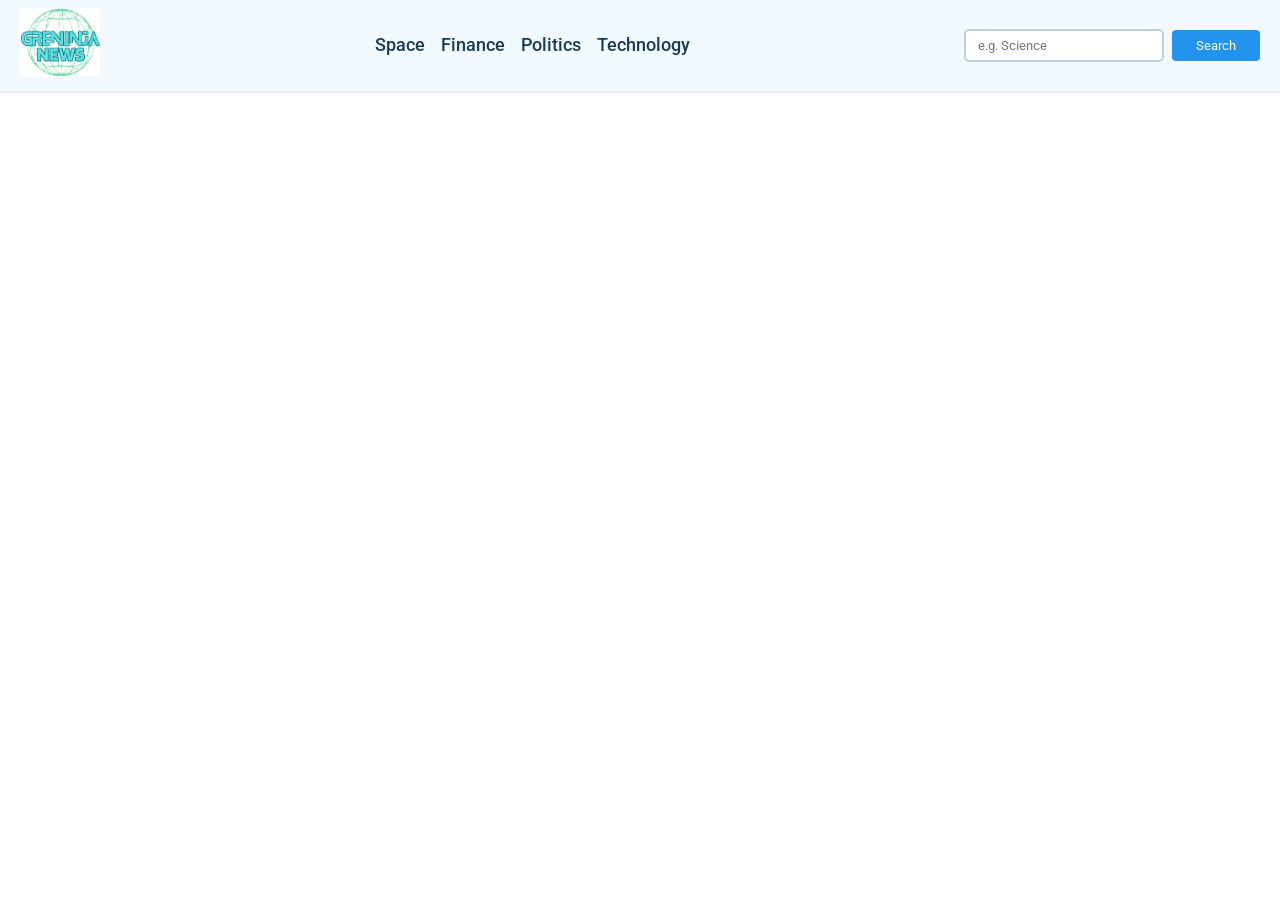
<file: index.html>
<!DOCTYPE html>
<html lang="en">
<head>
    <meta charset="UTF-8">
    <meta name="viewport" content="width=device-width, initial-scale=1.0">
    <title>News App</title>
    <link rel="stylesheet" href="style.css">
</head>
<body>

    <nav >
        <div class="main-nav container flex">
            <a href="#" onclick="reload()" class="company-logo">
                <img src="assets/logo.png" alt="This is logo">
            </a>
            <div class="nav-links">
                <ul class="flex">
                    <li class="hover-link nav-item" id="space" onclick="onNavItemClick('space')">Space</li>
                    <li class="hover-link nav-item" id="finance" onclick="onNavItemClick('finance')">Finance</li>
                    <li class="hover-link nav-item" id="politics" onclick="onNavItemClick('politics')">Politics</li>
                    <li class="hover-link nav-item" id="technology" onclick="onNavItemClick('technology')">Technology</li>
                </ul>
            </div>
            <div class="search-bar flex ">
                <input type="text" class="news-input" id="search-text" placeholder="e.g. Science">
                <button class="search-button" id="search-button">Search</button>
            </div>
        </div>
    </nav>
    
    <main>
        <div class="card-container container flex" id="cards-container">
        </div>
        
        
    </main>
    
    <template id="news-template-card">
        <div class="card">
            <div class="card-header">
                <img src="https://via.placeholder.com/400x200" alt="news-image" id="news-img">
            </div>
            <div class="card-content">
                <h3 id="news-title">This is Title</h3>
                <h6 class="news-source" id="news-source">End Gadget 26/7 2023</h6>
                <p class="news-desc" id="news-desc">Lorem ipsum dolor sit, amet consectetur adipisicing elit. Dignissimos, optio. Lorem ipsum dolor sit amet consectetur adipisicing elit. Velit perferendis praesentium inventore. Fugiat, perspiciatis laudantium!</p>
            </div>
        </div>
    </template>

    <script src="script.js"></script>
</body>
</html>
</file>
<file: style.css>
@import url('https://fonts.googleapis.com/css2?family=Poppins:wght@300;400;500&family=Roboto:wght@100;300;400;500;700;900&display=swap');

*{
    padding: 0;
    margin: 0;
    box-sizing: border-box;
}

:root{
    --primary-text-color: #183b56;
    --secondary-text-color: #577592;
    --accent-color: #2294ed;
    --accent-color-dark: #1d69a3;
}

body{
    font-family: 'Poppins', sans-serif;
    color: var(--primary-text-color);
    font-size: 1.2rem;
    line-height: 1.4rem;
}

p{
    font-family: 'Roboto', sans-serif;
    color:var(--secondary-text-color);
    line-height: 1.4rem;
}

a{
    text-decoration: none;
}

ul{
    list-style: none;
    font-weight: 500;
    font-size: 1.1rem;
    font-family: 'Roboto',sans-serif;
}

.flex{
    display: flex;
    align-items: center;
}

.container{
    max-width: 1600px;
    margin-inline: auto;
    overflow: hidden;
}

nav{
    background-color: #f3faff;
    box-shadow: 0 0 4px #bbd0e2;
    position: fixed;
    top: 0;
    z-index: 99;
    left: 0;
    right: 0;
}

.main-nav{
    justify-content: space-between;
    padding: 8px 0;
    padding-inline: 20px;
    
}

.company-logo img{
    width: 80px;
}

.nav-links ul{
    gap: 16px;
}

.hover-link{
    cursor: pointer;
}

.hover-link:hover{
    color: var(--secondary-text-color);
}

.hover-link:active{
    color: red;
}

.nav-item.active{
    color: var(--accent-color);
}

.search-bar{
    height: 33px;
    gap:8px;
}

.news-input{
    width: 200px;
    height: 100%;
    padding-inline: 12px;
    border-radius: 5px;
    border: 2px solid #bbd0e2;
    font-family: 'Roboto', sans-serif;
}

.search-button{
    background-color: var(--accent-color);
    color:white;
    padding: 8px 24px;
    border: none;
    border-radius: 4px;
    cursor: pointer;
    font-family: 'Roboto', sans-serif;
}

.search-button:hover{
    background-color: var(--accent-color-dark);
}

main{
    padding-block: 20px;
    margin-top: 100px;
    padding-inline: 20px;
}

.card-container{
    justify-content: space-evenly;
    flex-wrap: wrap;
    row-gap: 20px;
    align-items: start;
}

.card{
    width: 360px;
    height: 450px;
    box-shadow: 0 0 4px #d4ecff;
    border-radius: 4px;
    cursor: pointer;
    background-color: #fff;
    overflow: hidden;
    transition: all 0.3s ease;
}

.card:hover{
    box-shadow: 1px 1px 8px #d4ecff;
    background-color: #f9fdff;
    transform: translateY(-5px);
}

.card-header img{
    width: 100%;
    height: 180px;
    object-fit: cover;
}

.card-content{
    padding: 12px;
}

.news-source{
    margin-block: 12px;
}
</file>
